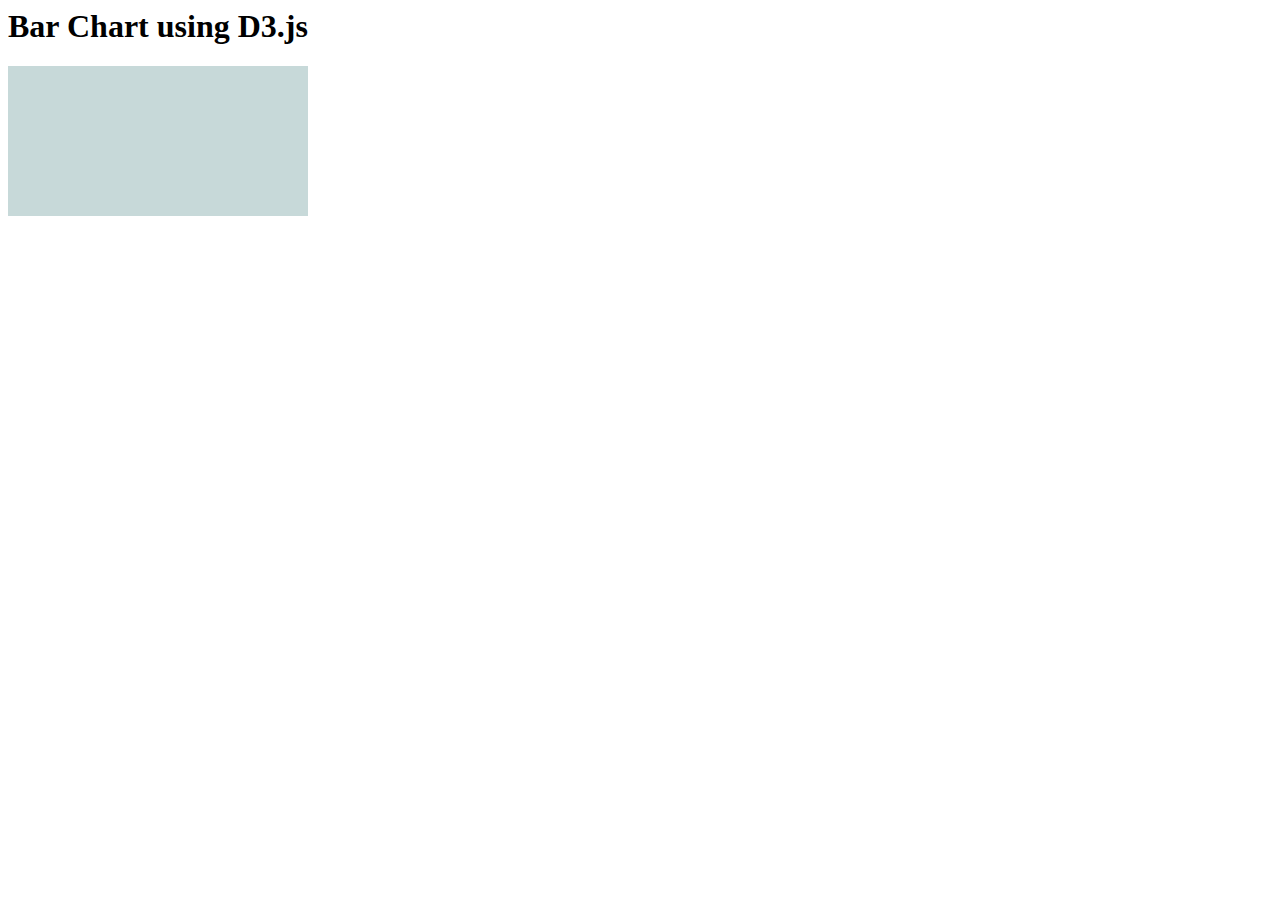
<file: bar-chart-example/index.html>
<html>
<head>
    <link rel="stylesheet" href="index.css">
    <title>Learn D3.js</title>
</head>
<body>
<h1>Bar Chart using D3.js</h1>

<svg class="bar-chart"></svg>

<script src="https://d3js.org/d3.v4.min.js"></script>
<script src="index.js"></script>
</body>
</html>
</file>
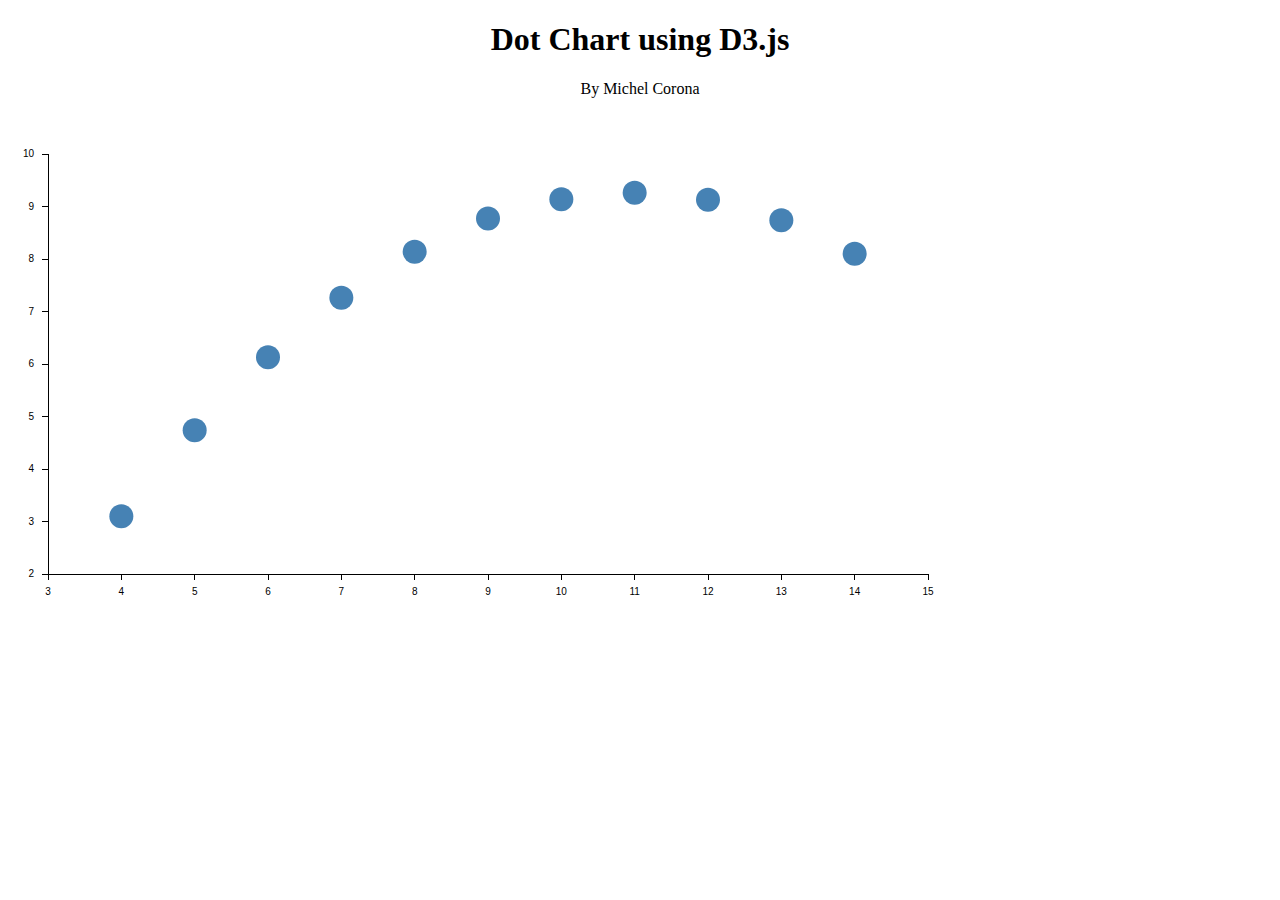
<file: dot-chart-example/index.html>
<!DOCTYPE html>
<html lang="en">
<head>
    <meta charset="UTF-8">
    <link rel="stylesheet" href="index.css">
    <title>Dot chart in D3.js</title>
</head>
<body>
<h1>Dot Chart using D3.js</h1>
<p>By Michel Corona</p>

<svg width="960" height="500" class="dot chart">
    <g transform="translate(40,40)">
        <circle class="dot" cx="513.3333333333333" cy="45.14999999999998" r="12"></circle>
        <circle class="dot" cx="366.66666666666663" cy="97.64999999999998" r="12"></circle>
        <circle class="dot" cx="733.3333333333333" cy="66.14999999999998" r="12"></circle>
        <circle class="dot" cx="440" cy="64.57500000000005" r="12"></circle>
        <circle class="dot" cx="586.6666666666666" cy="38.85000000000002" r="12"></circle>
        <circle class="dot" cx="806.6666666666666" cy="99.75" r="12"></circle>
        <circle class="dot" cx="220" cy="203.175" r="12"></circle>
        <circle class="dot" cx="73.33333333333333" cy="362.25" r="12"></circle>
        <circle class="dot" cx="660" cy="45.674999999999955" r="12"></circle>
        <circle class="dot" cx="293.3333333333333" cy="143.85000000000002" r="12"></circle>
        <circle class="dot" cx="146.66666666666666" cy="276.15" r="12"></circle>
        <g class="x axis" transform="translate(0,420)">
            <g transform="translate(0,0)" style="opacity: 1;">
                <line class="tick" y2="6" x2="0"></line>
                <text y="14" x="0" dy=".71em" text-anchor="middle">3</text>
            </g>
            <g transform="translate(73.33333333333333,0)" style="opacity: 1;">
                <line class="tick" y2="6" x2="0"></line>
                <text y="14" x="0" dy=".71em" text-anchor="middle">4</text>
            </g>
            <g transform="translate(146.66666666666666,0)" style="opacity: 1;">
                <line class="tick" y2="6" x2="0"></line>
                <text y="14" x="0" dy=".71em" text-anchor="middle">5</text>
            </g>
            <g transform="translate(220,0)" style="opacity: 1;">
                <line class="tick" y2="6" x2="0"></line>
                <text y="14" x="0" dy=".71em" text-anchor="middle">6</text>
            </g>
            <g transform="translate(293.3333333333333,0)" style="opacity: 1;">
                <line class="tick" y2="6" x2="0"></line>
                <text y="14" x="0" dy=".71em" text-anchor="middle">7</text>
            </g>
            <g transform="translate(366.66666666666663,0)" style="opacity: 1;">
                <line class="tick" y2="6" x2="0"></line>
                <text y="14" x="0" dy=".71em" text-anchor="middle">8</text>
            </g>
            <g transform="translate(440,0)" style="opacity: 1;">
                <line class="tick" y2="6" x2="0"></line>
                <text y="14" x="0" dy=".71em" text-anchor="middle">9</text>
            </g>
            <g transform="translate(513.3333333333333,0)" style="opacity: 1;">
                <line class="tick" y2="6" x2="0"></line>
                <text y="14" x="0" dy=".71em" text-anchor="middle">10</text>
            </g>
            <g transform="translate(586.6666666666666,0)" style="opacity: 1;">
                <line class="tick" y2="6" x2="0"></line>
                <text y="14" x="0" dy=".71em" text-anchor="middle">11</text>
            </g>
            <g transform="translate(660,0)" style="opacity: 1;">
                <line class="tick" y2="6" x2="0"></line>
                <text y="14" x="0" dy=".71em" text-anchor="middle">12</text>
            </g>
            <g transform="translate(733.3333333333333,0)" style="opacity: 1;">
                <line class="tick" y2="6" x2="0"></line>
                <text y="14" x="0" dy=".71em" text-anchor="middle">13</text>
            </g>
            <g transform="translate(806.6666666666666,0)" style="opacity: 1;">
                <line class="tick" y2="6" x2="0"></line>
                <text y="14" x="0" dy=".71em" text-anchor="middle">14</text>
            </g>
            <g transform="translate(880,0)" style="opacity: 1;">
                <line class="tick" y2="6" x2="0"></line>
                <text y="14" x="0" dy=".71em" text-anchor="middle">15</text>
            </g>
            <path class="domain" d="M0,6V0H880V6"></path>
        </g>
        <g class="y axis">
            <g transform="translate(0,420)" style="opacity: 1;">
                <line class="tick" x2="-6" y2="0"></line>
                <text x="-14" y="0" dy=".32em" text-anchor="end">2</text>
            </g>
            <g transform="translate(0,367.5)" style="opacity: 1;">
                <line class="tick" x2="-6" y2="0"></line>
                <text x="-14" y="0" dy=".32em" text-anchor="end">3</text>
            </g>
            <g transform="translate(0,315)" style="opacity: 1;">
                <line class="tick" x2="-6" y2="0"></line>
                <text x="-14" y="0" dy=".32em" text-anchor="end">4</text>
            </g>
            <g transform="translate(0,262.5)" style="opacity: 1;">
                <line class="tick" x2="-6" y2="0"></line>
                <text x="-14" y="0" dy=".32em" text-anchor="end">5</text>
            </g>
            <g transform="translate(0,210)" style="opacity: 1;">
                <line class="tick" x2="-6" y2="0"></line>
                <text x="-14" y="0" dy=".32em" text-anchor="end">6</text>
            </g>
            <g transform="translate(0,157.5)" style="opacity: 1;">
                <line class="tick" x2="-6" y2="0"></line>
                <text x="-14" y="0" dy=".32em" text-anchor="end">7</text>
            </g>
            <g transform="translate(0,105)" style="opacity: 1;">
                <line class="tick" x2="-6" y2="0"></line>
                <text x="-14" y="0" dy=".32em" text-anchor="end">8</text>
            </g>
            <g transform="translate(0,52.5)" style="opacity: 1;">
                <line class="tick" x2="-6" y2="0"></line>
                <text x="-14" y="0" dy=".32em" text-anchor="end">9</text>
            </g>
            <g transform="translate(0,0)" style="opacity: 1;">
                <line class="tick" x2="-6" y2="0"></line>
                <text x="-14" y="0" dy=".32em" text-anchor="end">10</text>
            </g>
            <path class="domain" d="M-6,0H0V420H-6"></path>
        </g>
    </g>
</svg>
<script src="https://d3js.org/d3.v4.min.js"></script>
<script src="index.js"></script>

</body>
</html>
</file>
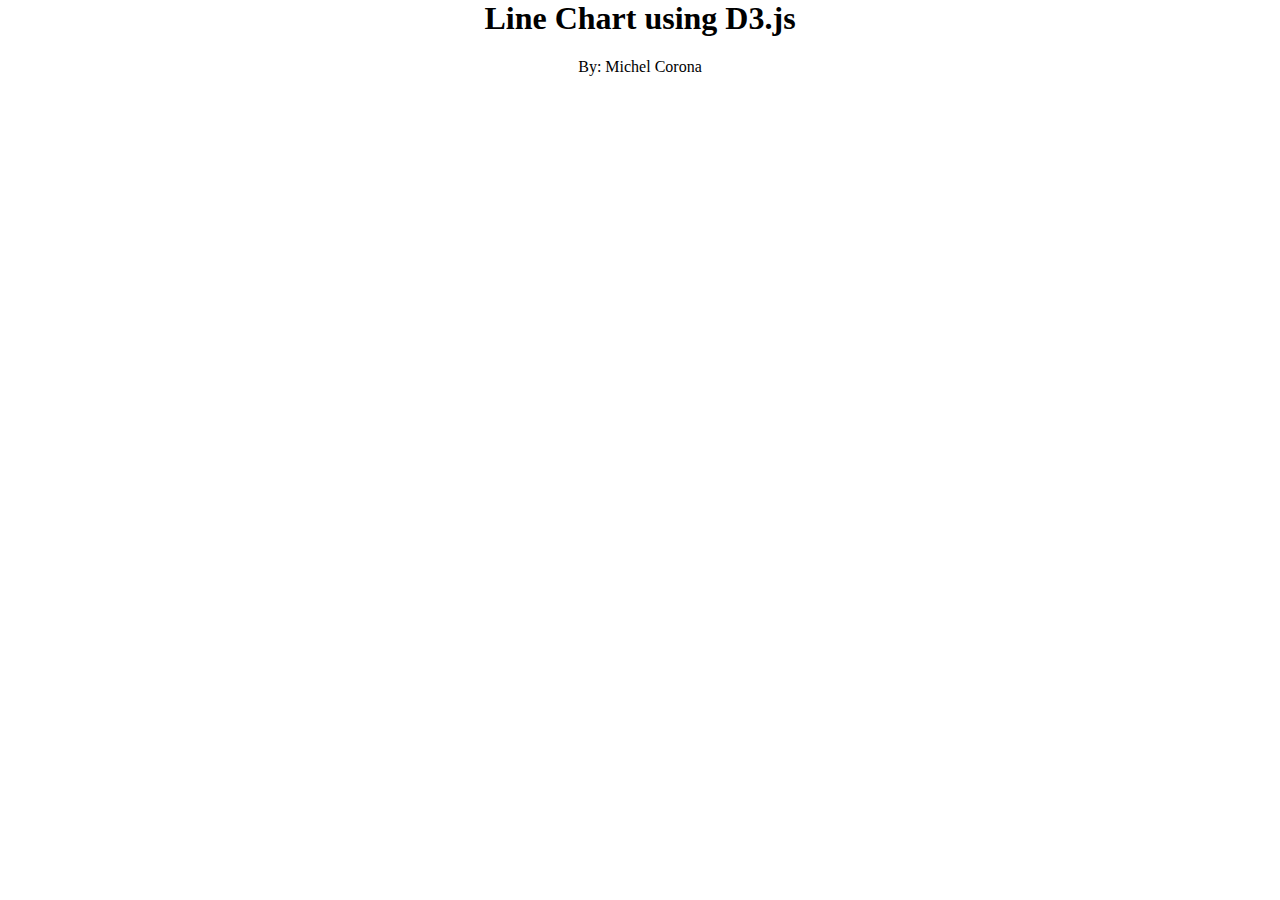
<file: line-chart-example/index.html>
<html>
<head>
    <link rel="stylesheet" href="index.css">
    <title>Learn D3.js</title>
</head>
<body>
<h1><center>Line Chart using D3.js</center></h1>
<p><center>By: Michel Corona</center></p>

<svg class="line-chart"></svg>

<script src="https://d3js.org/d3.v4.min.js"></script>
<script src="index.js"></script>
</body>
</html>
</file>
<file: bar-chart-example/index.css>
.bar-chart {
    background-color: #C7D9D9;
    }
</file>
<file: dot-chart-example/index.css>
circle.dot {
  fill: steelblue;
}

.axis text {
  font: 10px sans-serif;
}

.axis path, .axis line {
  fill: none;
  stroke: #000;
  shape-rendering: crispEdges;
}

p,h1{
 text-align: center
}
</file>
<file: line-chart-example/index.css>
html, body {
    margin: 0;
    padding: 0;
}
</file>
